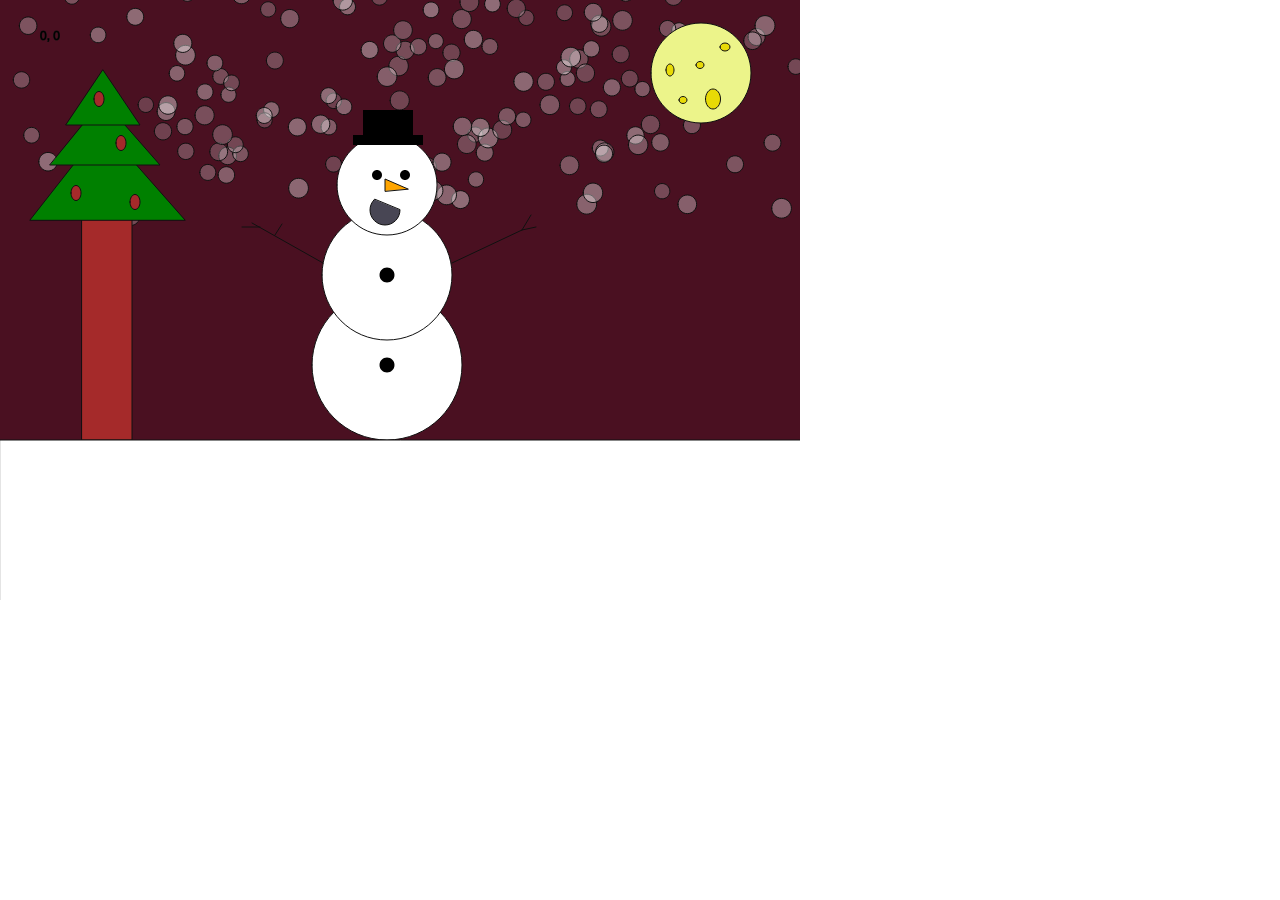
<file: Unit1/empty-example/index.html>
<!DOCTYPE html>
<html lang="">
  <head>
    <meta charset="utf-8">
    <meta name="viewport" content="width=device-width, initial-scale=1.0">
    <title>p5.js example</title>
    <style> body {padding: 0; margin: 0;} </style>
    <script src="../../libs/p5.js"></script>
    <script src="../../libs/p5.dom.js"></script>
    <script src="../../libs/p5.sound.js"></script>
    <script src="sketch.js"></script>
  </head>
  <body>
  </body>
</html>
</file>
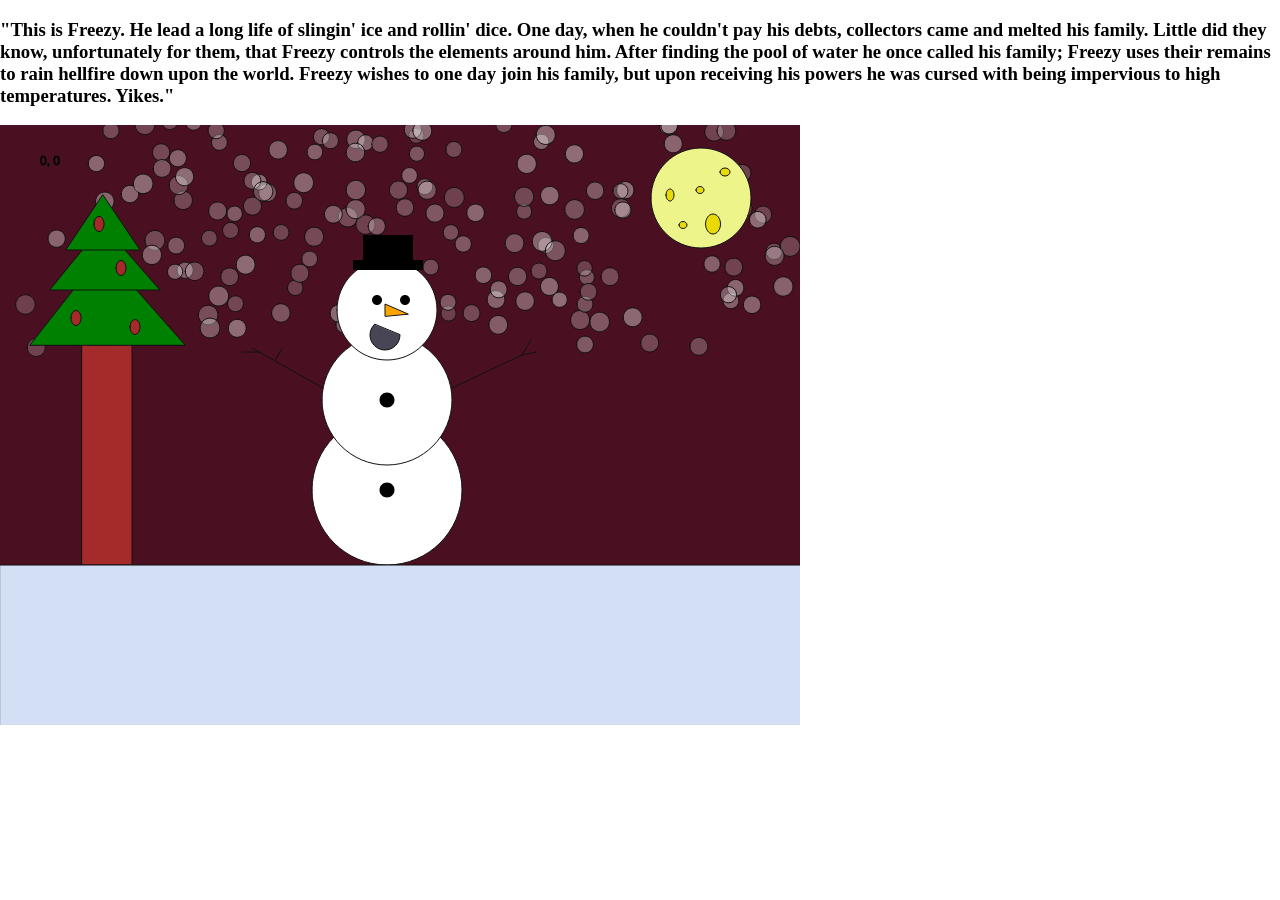
<file: Unit1/mp1/index.html>
<!DOCTYPE html>
<html lang="">
  <head>
    <meta charset="utf-8">
    <meta name="viewport" content="width=device-width, initial-scale=1.0">
    <title>p5.js example</title>
    <style> body {padding: 0; margin: 0;} </style>
    <script src="../../libs/p5.js"></script>
    <script src="../../libs/p5.dom.js"></script>
    <script src="../../libs/p5.sound.js"></script>
    <script src="sketch.js"></script>
  </head>
  <body>
    <h3>
      "This is Freezy. He lead a long life of slingin' ice and rollin' dice. One day, when he couldn't pay his debts, collectors came and melted his family. Little did they know, unfortunately for them, that Freezy controls the elements around him. After finding the pool of water he once called his family; Freezy uses their remains to rain hellfire down upon the world. Freezy wishes to one day join his family, but upon receiving his powers he was cursed with being impervious to high temperatures. Yikes."
    </h3>
  </body>
</html>
</file>
